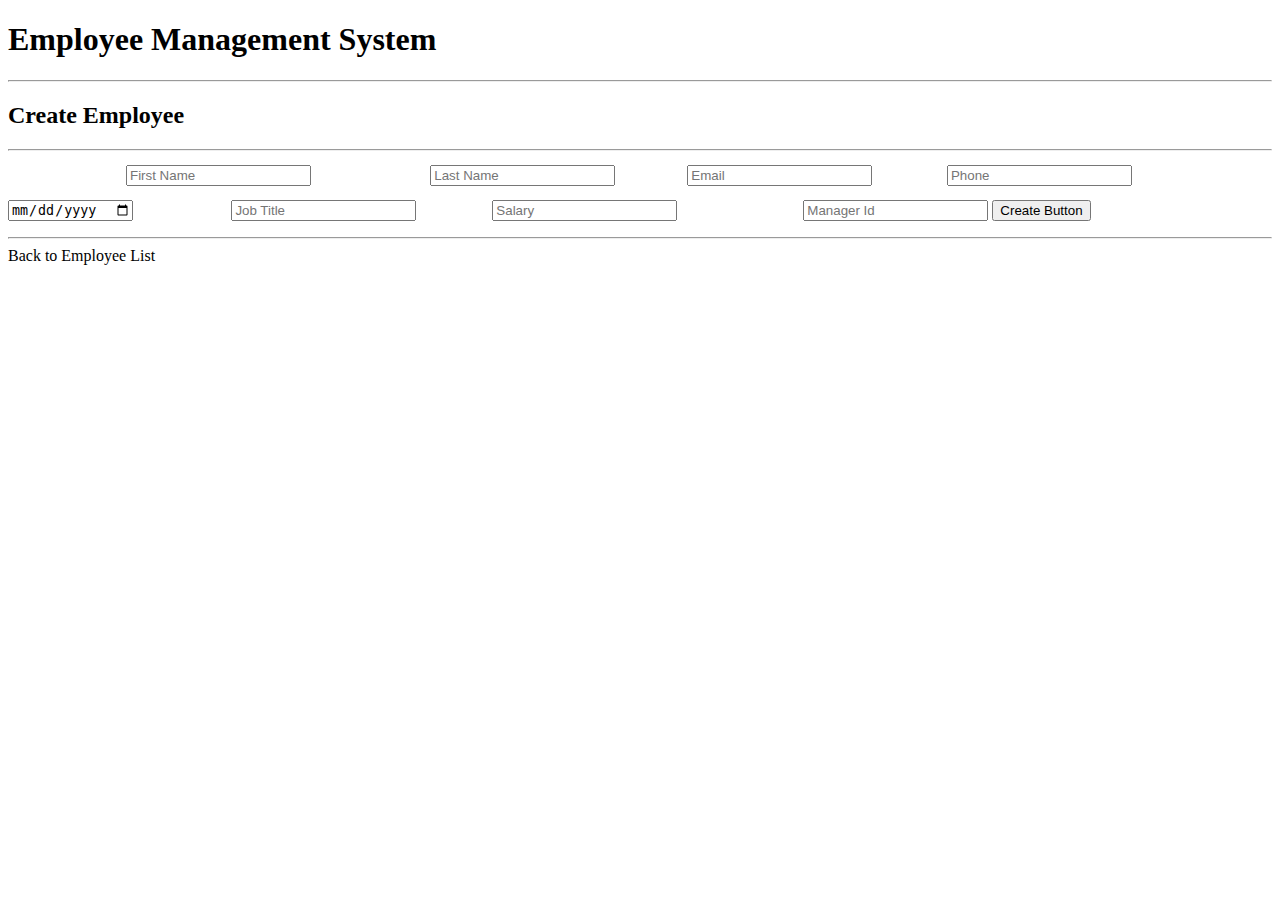
<file: src/main/resources/templates/index.html>
<!DOCTYPE html>
<html lang="en" xmlns:th="http://www.thymeleaf.org">
<head>
<meta charset="ISO-8859-1">
<title>Employee Management System</title>
<link rel="stylesheet"
    href="https://stackpath.bootstrapcdn.com/bootstrap/4.1.3/css/bootstrap.min.css"
    integrity="sha384-MCw98/SFnGE8fJT3GXwEOngsV7Zt27NXFoaoApmYm81iuXoPkFOJwJ8ERdknLPMO"
    crossorigin="anonymous">
    
   <link rel="stylesheet" th:href="@{/CSS/index.css}">
   
   <script type="text/javascript" th:src="@{Javascript/index.js}"></script>

<style>
label{
	    display: inline-block;
    margin-bottom: 0.5rem;
    color: white;
    font-size: 1.5rem;
}
</style>
    
</head>
<body>
    <div class="container">
        <h1>Employee Management System</h1>
        <hr>
             <h2 th:text="${message}">Create Employee</h2>
             <hr>


        <form action="#" th:action="@{/employee}" th:object="${employee}"
            method="POST">
            <label for="First Name" class="my">First Name:</label>
            <input type="text" th:field="*{first_name}" placeholder="First Name" class="form-control mb-4 col-4" required> 
            
            <label for="Last Name" class="my">Last Name:</label>
            <input type="text" th:field="*{last_name}" placeholder="Last Name" class="form-control mb-4 col-4" required>
            
            <label for="Email" class="my">Email:</label>
            <input type="text" th:field="*{email}" placeholder="Email" class="form-control mb-4 col-4" required>
            
            <label for="Phone" class="my">Phone:</label>
            <input type="text" th:field="*{phone}" placeholder="Phone" class="form-control mb-4 col-4" required>
            
            <label for="Hire Date" class="my">Hire Date:</label>
            <input type="date" th:field="*{hire_date}" placeholder="Hire Date" class="form-control mb-4 col-4" required>
            
            <label for="Job Title" class="my">Job Title:</label>
            <input type="text" th:field="*{job_title}" placeholder="Job Title" class="form-control mb-4 col-4" required>
            
            <label for="Salary" class="my">Salary:</label>
            <input type="text" th:field="*{salary}" placeholder="Salary" class="form-control mb-4 col-4" required>
            
            <label for="Manager Id" class="my">Manager Id:</label>
            <input type="text" th:field="*{manager_id}" placeholder="Manager Id" class="form-control mb-4 col-4" required>

            <button type="submit" class="btn btn-info col-2" onclick="myname()">Create Button</button>
        </form>

        <hr>

        <a th:href="@{/employees}"> Back to Employee List</a>
    </div>
</body>
</html>
</file>
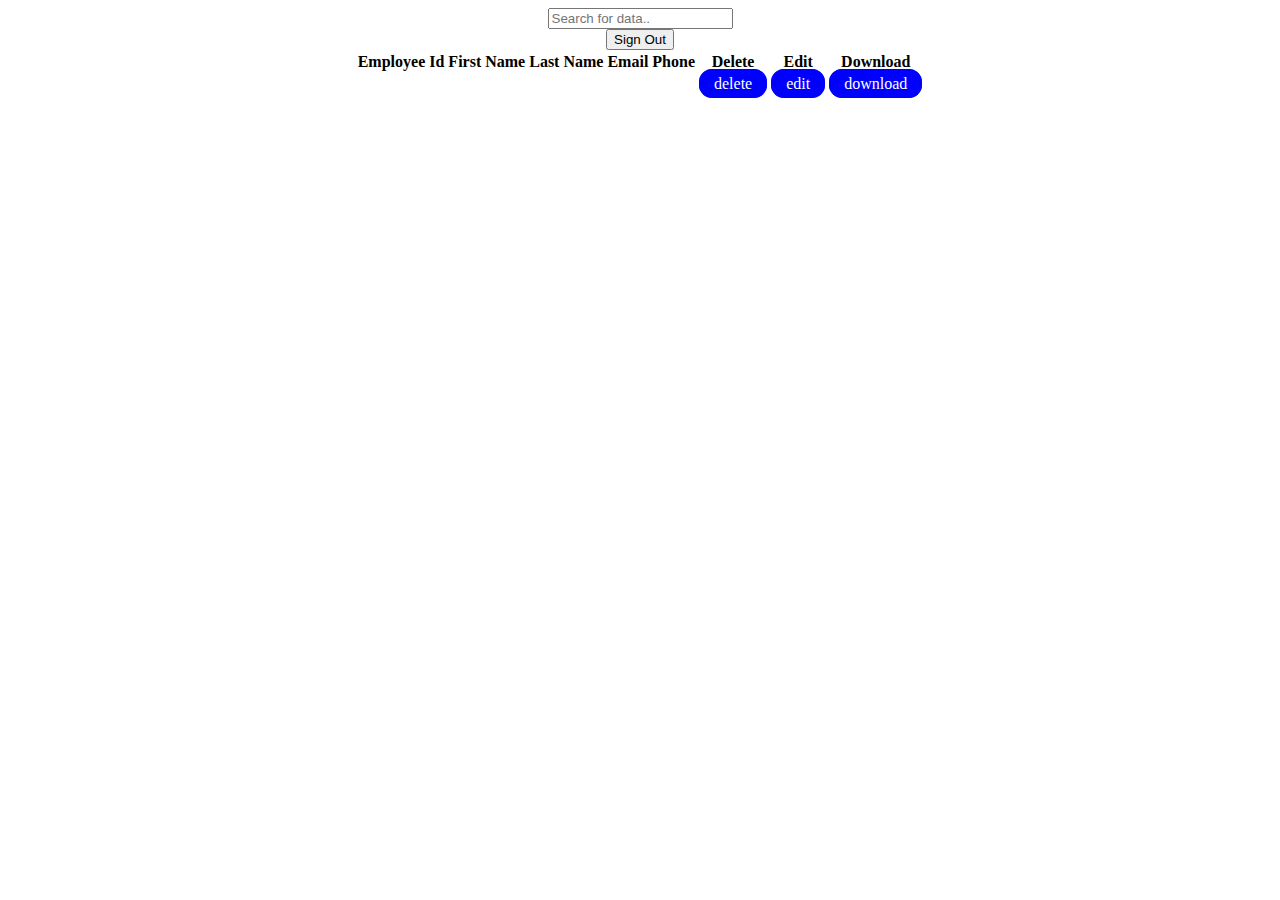
<file: src/main/resources/templates/Employees.html>
<!DOCTYPE html>
<html lang="en" xmlns:th="http://www.thymeleaf.org">
<head>
<meta charset="ISO-8859-1">
<title>Employee Management System</title>
<link rel="stylesheet"
    href="https://stackpath.bootstrapcdn.com/bootstrap/4.1.3/css/bootstrap.min.css"
    integrity="sha384-MCw98/SFnGE8fJT3GXwEOngsV7Zt27NXFoaoApmYm81iuXoPkFOJwJ8ERdknLPMO"
    crossorigin="anonymous">
</head>

<style>
a{
    text-decoration: none;
    
    border: 1px solid blue;
    -webkit-text-decoration-skip: objects;
    background-color: blue;
    color: white;
    border-radius: 13px;
    padding: 5px 14px;}
</style>

<body>

<div class="container" align="center">
<div class="d-flex justify-content-end">
<input type="text" id="myInput" onkeyup="myFunction()" placeholder="Search for data..">
  <form th:action="@{/logout}" method="post"> 
         <input type="submit" value="Sign Out" class='btn btn-success'/> 
         </form>
         </div>
<table id="myTable" class="table table-striped">
  <thead>
    <tr>
      <th scope="col">Employee Id</th>
      <th scope="col">First Name</th>
      <th scope="col">Last Name</th>
      <th scope="col">Email</th>
      <th scope="col">Phone</th>
      <th scope="col">Delete</th>
      <th scope="col">Edit</th>
      <th scope="col">Download</th>
    </tr>
  </thead>
  <tbody>
    <tr th:each="employee: ${listemp}">
    <td th:text="${employee.employee_id}"></td>
      <th scope="row" th:text="${employee.first_name}"></th>
      <td th:text="${employee.last_name}"></td>
      <td th:text="${employee.email}"></td>
      <td th:text="${employee.phone}"></td>
      <td><a th:href="@{|/deleteemployee/${employee.email}|}">delete</a></td>
      <td><a th:href="@{|/viewemployee/${employee.employee_id}|}">edit</a></td>
      <td><a th:if="${employee.cv}== true" th:href="@{|/downloadfile/${employee.employee_id}|}">download</a></td>
    </tr>
   
  </tbody>
</table>


</div>

</body>
</html>
</file>
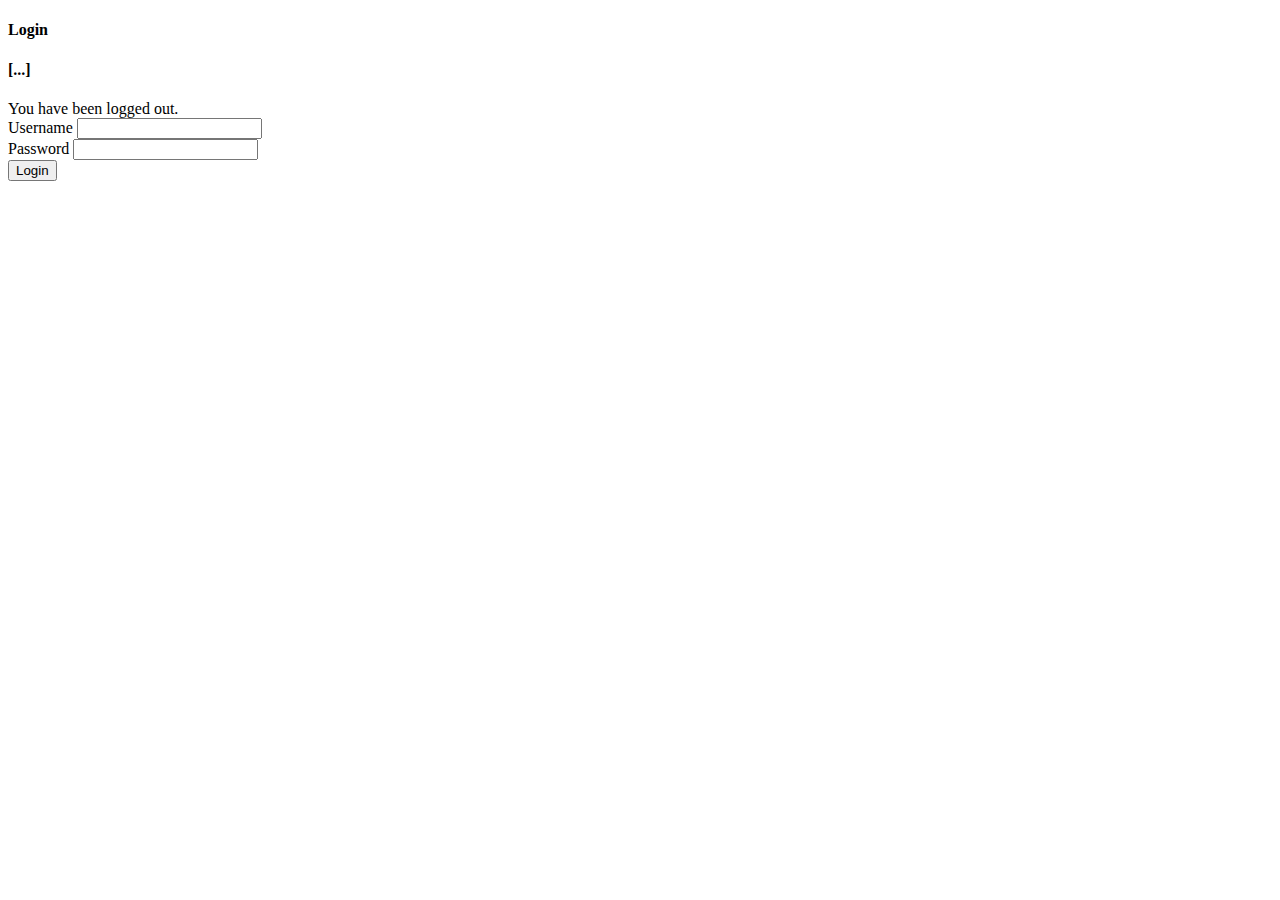
<file: src/main/resources/templates/login.html>
<!DOCTYPE html>
<html lang="en" xmlns:th="http://www.thymeleaf.org">
<head>
  <meta charset="UTF-8">
  <meta name="viewport" content="width=device-width, initial-scale=1.0">
  <title>Login Page</title>
  <!-- Bootstrap CSS -->
  <link rel="stylesheet" href="https://cdn.jsdelivr.net/npm/bootstrap@4.5.3/dist/css/bootstrap.min.css" integrity="sha384-TX8t27EcRE3e/ihU7zmQxVncDAy5uIKz4rEkgIXeMed4M0jlfIDPvg6uqKI2xXr2" crossorigin="anonymous">
</head>
<body>

  <div class="container">
  
   
    <div class="row justify-content-center mt-5">
      <div class="col-md-6">
        <div class="card">
          <div class="card-header">
            <h4>Login</h4>
             <div th:if="${param.error}" > 
      <h4 th:text="${session.error}" th:unless="${session == null}">[...]</h4> 
       <div th:if="${param.logout}">You have been logged out.</div>
   </div> 
          </div>
          <div class="card-body">
            <form th:action="@{/login}" method="post">
              <div class="form-group">
                <label for="username">Username</label>
                <input type="text" class="form-control" id="username" name="username">
              </div>
              <div class="form-group">
                <label for="password">Password</label>
                <input type="password" class="form-control" id="password" name="password">
              </div>
              <button type="submit" class="btn btn-primary btn-block">Login</button>
            </form>
           
          </div>
        </div>
      </div>
    </div>
  </div>

  <!-- Bootstrap JS -->
  <script src="https://code.jquery.com/jquery-3.5.1.slim.min.js"
    integrity="sha384-DfXdz2htPH0lsSSs5nCTpuj/zy4C+OGpamoFVy38MVBnE+IbbVYUew+OrCXaRkfj"
    crossorigin="anonymous"></script>
  <script src="https://cdn.jsdelivr.net/npm/popper.js@1.16.0/dist/umd/popper.min.js"
    integrity="sha384-Q6E9RHvbIyZFJoft+2mJbHaEWldlvI9IOYy5n3zV9zzTtmIaTlMyyaDdFpC6JbI"
    crossorigin="anonymous"></script>
  <script src="https://stackpath.bootstrapcdn.com/bootstrap/4.5.0/js/bootstrap.min.js"
    integrity="sha384-OgVRvuATP1z7JjHLkuOU7Xw704+h835Lr+6QL9UvYjZE3Ipu6Tp75j7Bh/kR0JKI"
    crossorigin="anonymous"></script>
</body>
</html>
</file>
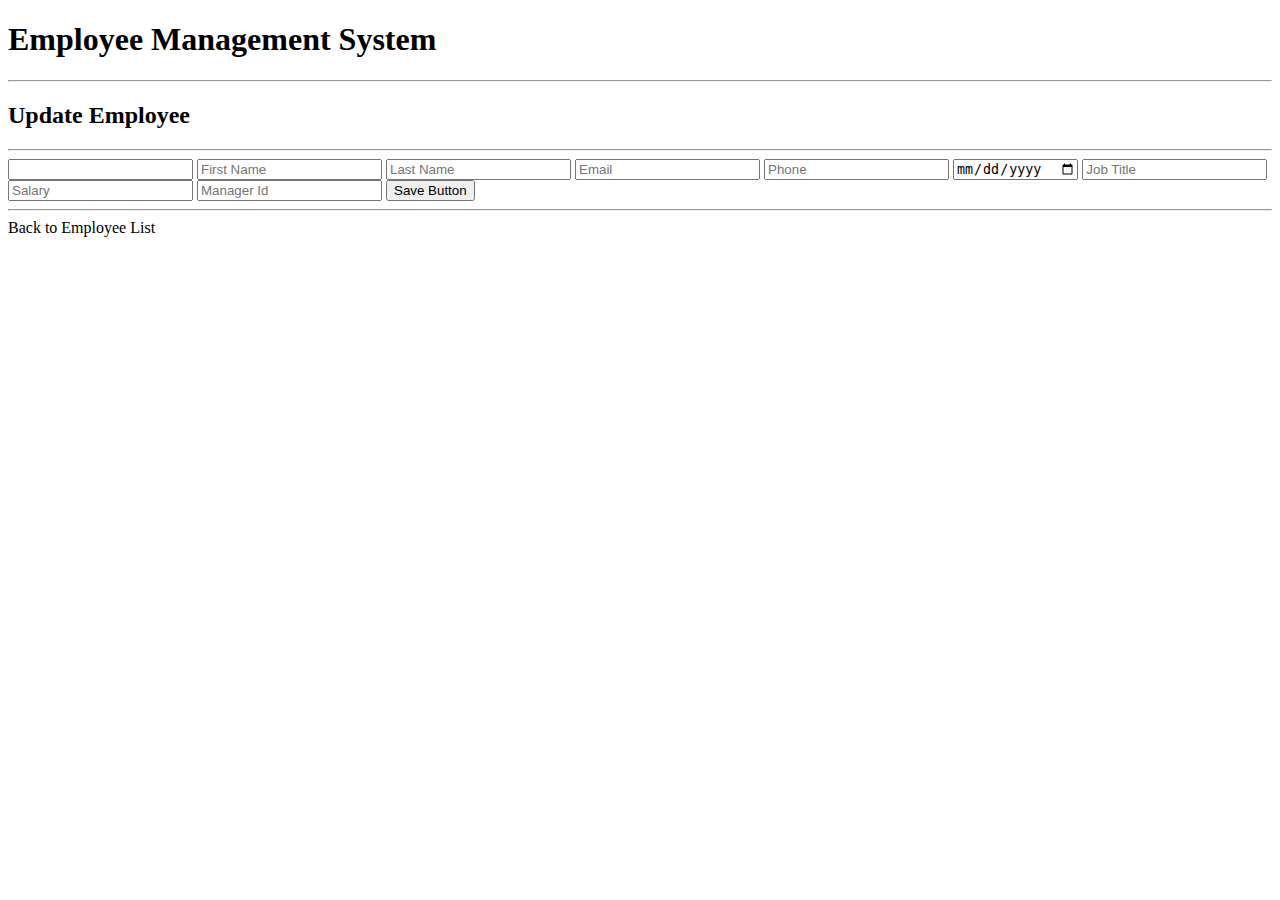
<file: src/main/resources/templates/update.html>
<!DOCTYPE html>
<html lang="en" xmlns:th="http://www.thymeleaf.org">
<head>
<meta charset="ISO-8859-1">
<title>Employee Management System</title>
<link rel="stylesheet"
    href="https://stackpath.bootstrapcdn.com/bootstrap/4.1.3/css/bootstrap.min.css"
    integrity="sha384-MCw98/SFnGE8fJT3GXwEOngsV7Zt27NXFoaoApmYm81iuXoPkFOJwJ8ERdknLPMO"
    crossorigin="anonymous">
    <link rel="stylesheet"  href="" th:href="@{/CSS/index.css}">
</head>
<body>
    <div class="container">
        <h1>Employee Management System</h1>
        <hr>
             <h2 >Update Employee</h2>
             <hr>

    
 
        <form action="#" th:action="@{/updateemployee}" th:object="${employee}"
            method="POST">
            <input type="text" th:value="${employee.employee_id}" th:field="*{employee_id}" class="form-control mb-4 col-4" readonly>
            <input type="text" th:value="${employee.first_name}" th:field="*{first_name}" placeholder="First Name" class="form-control mb-4 col-4"> 
            <input type="text" th:value="${employee.last_name}"  th:field="*{last_name}"  placeholder="Last Name" class="form-control mb-4 col-4">
            <input type="text" th:value="${employee.email}"  th:field="*{email}" placeholder="Email" class="form-control mb-4 col-4">
            <input type="text" th:value="${employee.phone}"  th:field="*{phone}" placeholder="Phone" class="form-control mb-4 col-4">
            <input type="date" th:value="${employee.hire_date}" th:field="*{hire_date}" placeholder="Hire Date" class="form-control mb-4 col-4">
            <input type="text" th:value="${employee.job_title}" th:field="*{job_title}"  placeholder="Job Title" class="form-control mb-4 col-4">
            <input type="text" th:value="${employee.salary}" th:field="*{salary}"  placeholder="Salary" class="form-control mb-4 col-4">
            <input type="text" th:value="${employee.manager_id}" th:field="*{manager_id}"  placeholder="Manager Id" class="form-control mb-4 col-4">
           
            <button type="submit" class="btn btn-info col-2">Save Button</button>
        </form>
 
        <hr>
 
        <a th:href="@{/employees}"> Back to Employee List</a>
    </div>
</body>
</html>
</file>
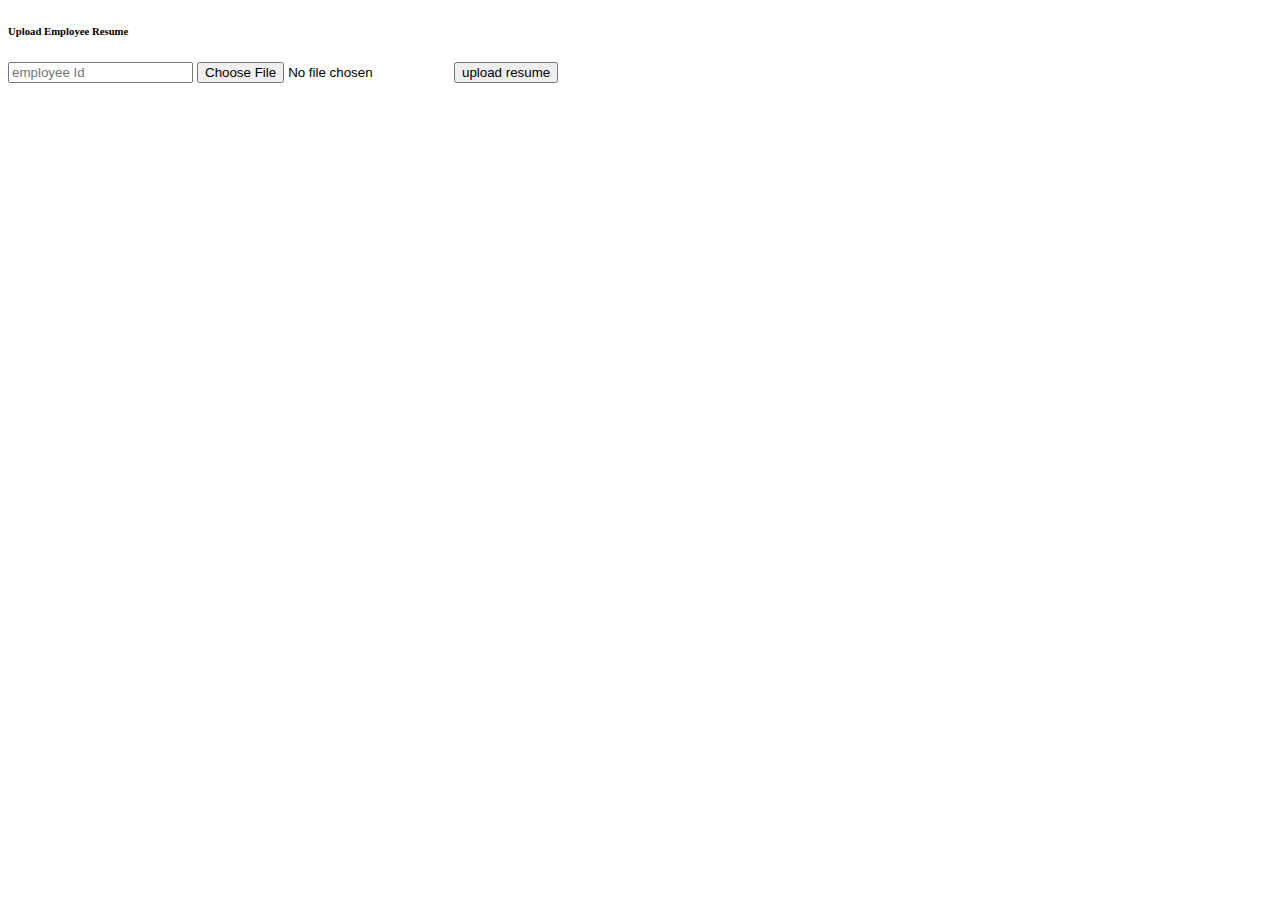
<file: src/main/resources/templates/upload.html>
<!DOCTYPE html>
<html lang="en" xmlns:th="http://www.thymeleaf.org">
<head>
<meta charset="ISO-8859-1">
<title>Employee Management System</title>
<link rel="stylesheet"
    href="https://stackpath.bootstrapcdn.com/bootstrap/4.1.3/css/bootstrap.min.css"
    integrity="sha384-MCw98/SFnGE8fJT3GXwEOngsV7Zt27NXFoaoApmYm81iuXoPkFOJwJ8ERdknLPMO"
    crossorigin="anonymous">
    <script src="https://code.jquery.com/jquery-3.6.3.js"></script>
    <script src="https://ajax.aspnetcdn.com/ajax/jquery.validate/1.11.1/jquery.validate.min.js"></script>
   </head>
   <body>
   <div class="container">
   <h6>Upload Employee Resume</h6>
   <h5 th:text="${file_uploaded}"></h5>
    <form action="#" th:action="@{/uploadresume}" th:object="${employee_resume}"
            method="POST" enctype="multipart/form-data">
            <input  type="text" th:field="*{employee_id}" placeholder="employee Id" class="form-control mb-4 col-4"> 
            <input type="file" th:field="*{file}" class="form-control mb-4 col-4">

            <button type="submit" id="button" class="btn btn-info col-2"  >upload resume</button>
        </form>


   </div>



   </body></html>
</file>
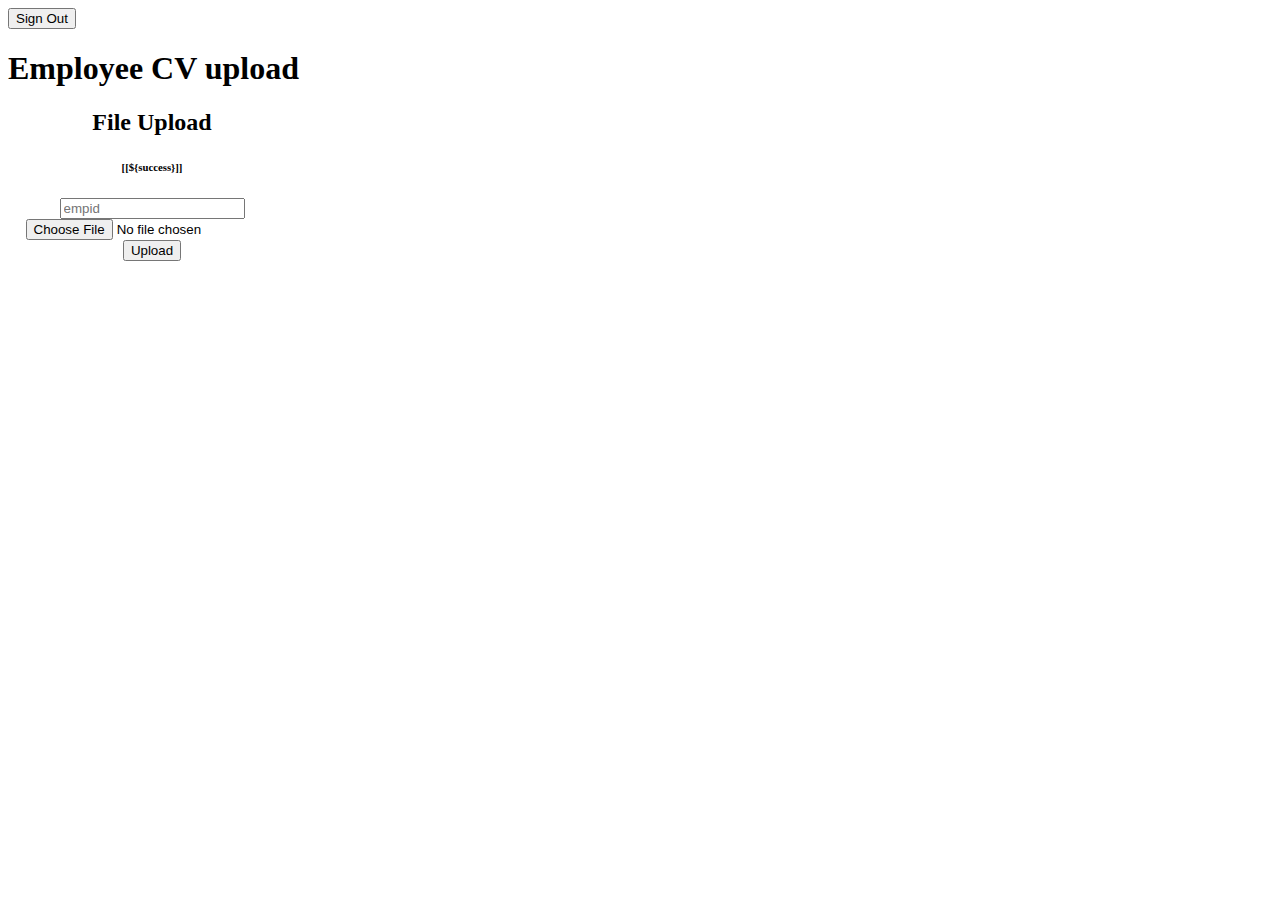
<file: src/main/resources/templates/uploadfile.html>
<!DOCTYPE html>
<html xmlns:th="www.thymeleaf.org">
<head>
<meta charset="ISO-8859-1">
<title>File Upload & Download</title>
<link rel="stylesheet"
    href="https://stackpath.bootstrapcdn.com/bootstrap/4.1.3/css/bootstrap.min.css"
    integrity="sha384-MCw98/SFnGE8fJT3GXwEOngsV7Zt27NXFoaoApmYm81iuXoPkFOJwJ8ERdknLPMO"
    crossorigin="anonymous">
    <script src="https://code.jquery.com/jquery-3.6.3.js"></script>
    <script src="https://ajax.aspnetcdn.com/ajax/jquery.validate/1.11.1/jquery.validate.min.js"></script>

</head>
<body>
 <div class="container">
 
  <div class="d-flex justify-content-end">
  <form th:action="@{/logout}" method="post"> 
         <input type="submit" value="Sign Out" class='btn btn-success'/> 
         </form>
         </div>
  <div>
   <h1>Employee CV upload</h1>
  </div>
   <div class="card" style="width: 18rem;">
      <div class="card-body" align="center">
        <h2 class="card-title">File Upload</h2>
        <h6 class="text-success">[[${success}]]</h6>
        <div class="mb-3">
          <form th:action="@{/uploadfile}" th:object="${employee_cv}" method="post" enctype="multipart/form-data">
          <input type="text" th:field="*{employee_id}" placeholder="empid" class="form-control mb-4 col-4" >
            <input
              class="form-control" th:field="*{file_content}"  type="file" id="formFile"><br />
            <input type="submit" value="Upload" class="btn btn-warning">
          </form>
        </div>
      </div>
     </div>

    
 </div>
</body>
</html>
</file>
